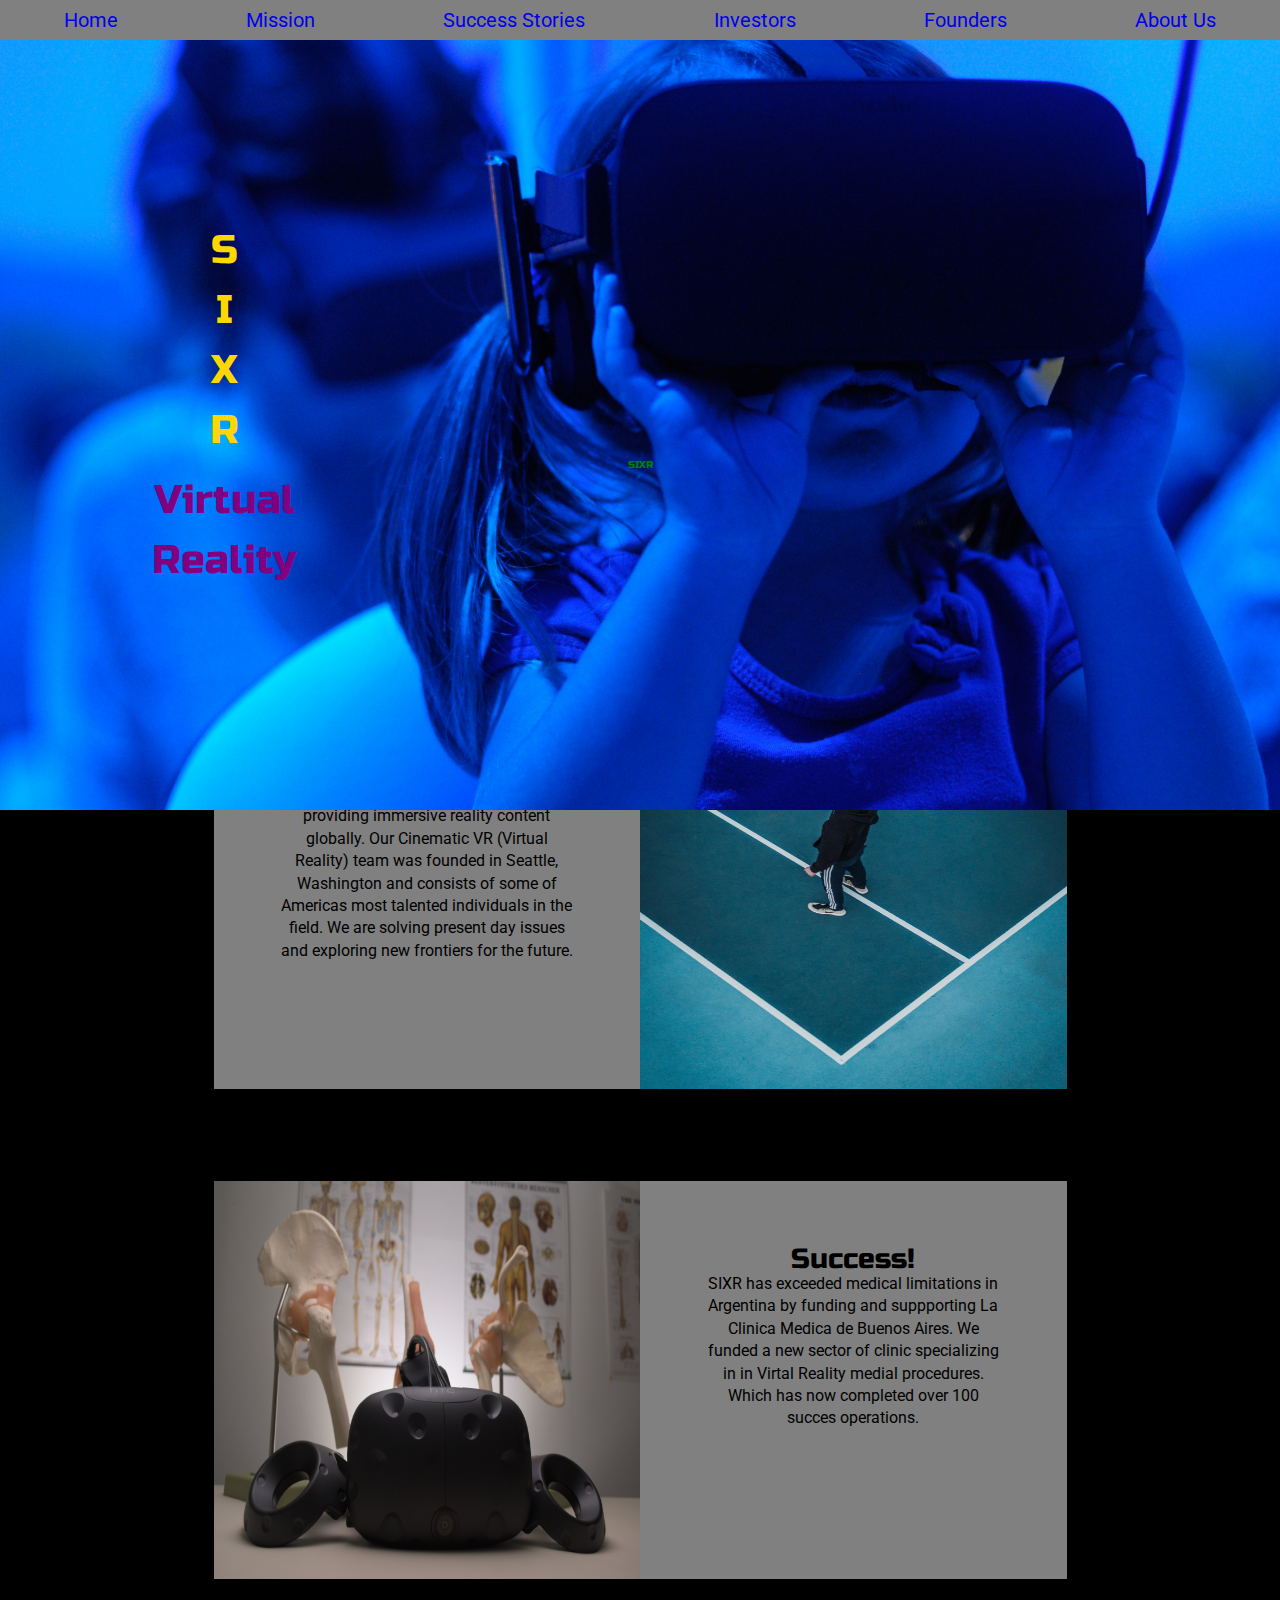
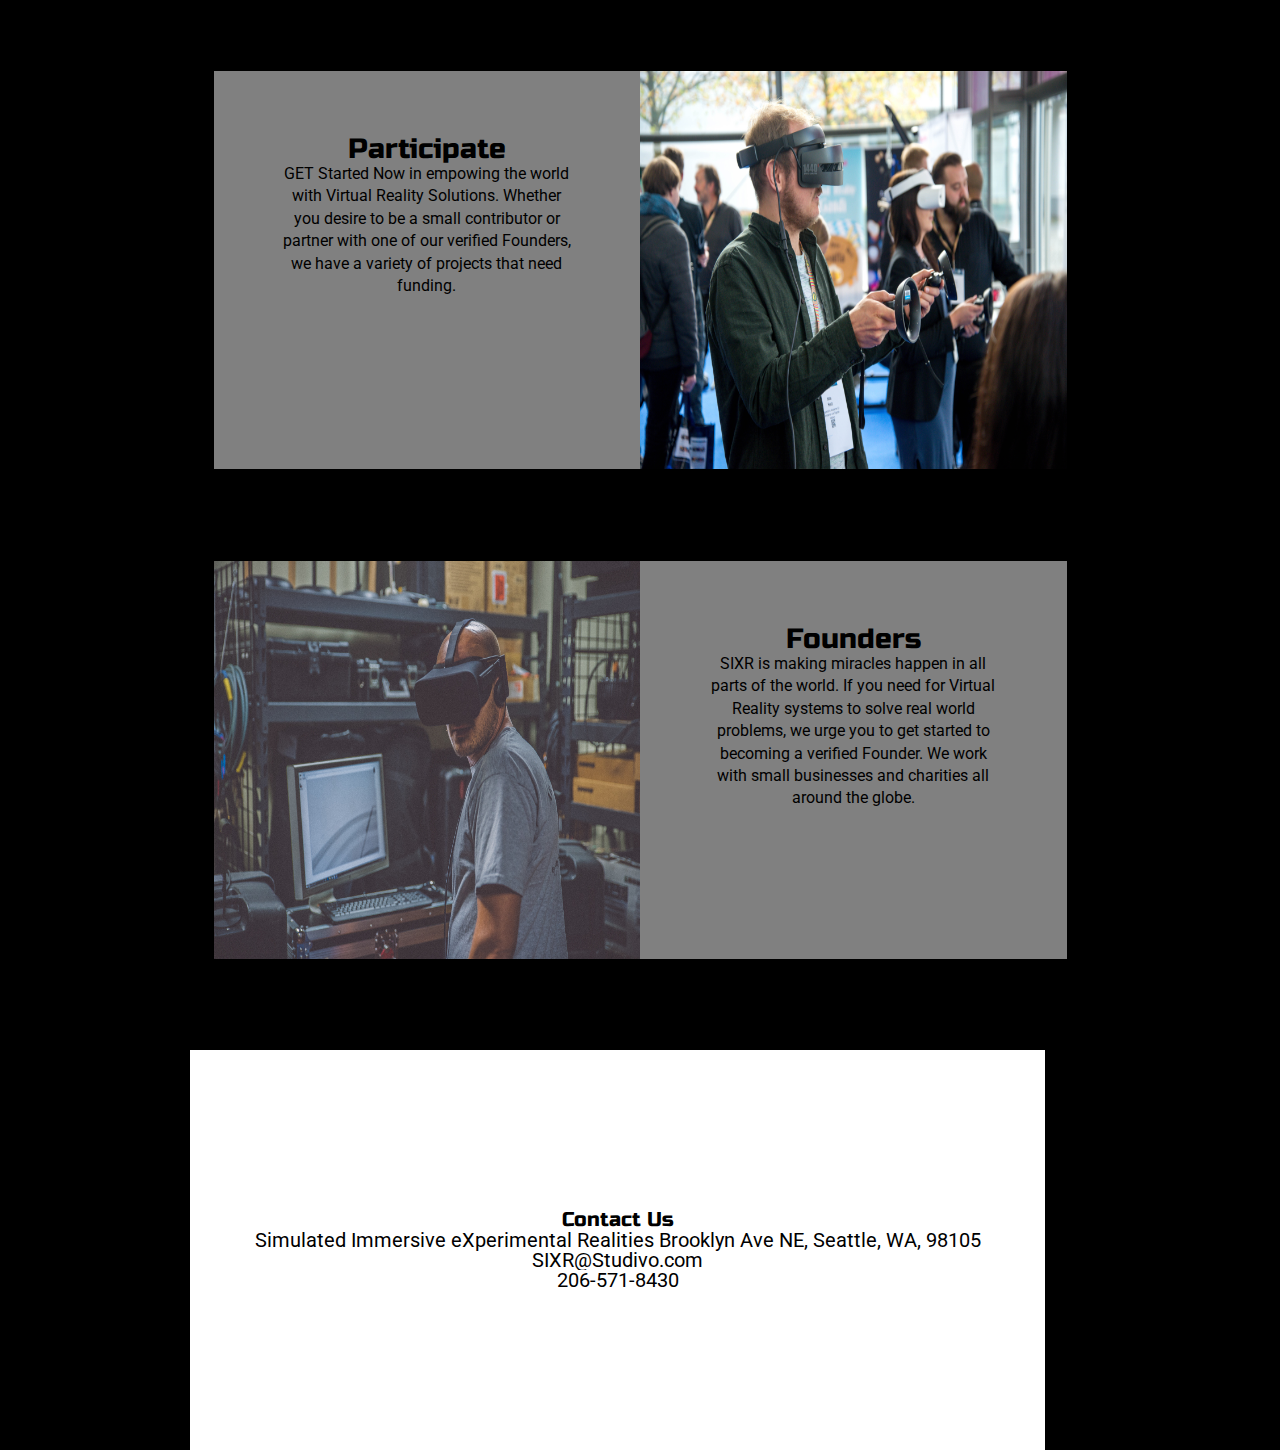
<file: index.html>
<!DOCTYPE html>

<html lang="en">
  <head>
    <meta charset="utf-8" />

    <title>VR Funding</title>

    <meta name="viewport" content="width=device-width, initial-scale=1.0" />

    <link
      href="https://fonts.googleapis.com/css?family=Russo+One|Ubuntu"
      rel="stylesheet"
    />
    <link
      href="https://fonts.googleapis.com/css?family=Roboto&display=swap"
      rel="stylesheet"
    />
    <link
      rel="stylesheet"
      href="https://cdnjs.cloudflare.com/ajax/libs/animate.css/3.7.2/animate.min.css"
    />

    <link href="css/index.css" rel="stylesheet" />
  </head>

  <body>
    <nav>
      <div class="nav-top">
        <a href="#">Home</a>
        <a href="#OurVision">Mission</a>
        <a href="#Success">Success Stories</a>
        <a href="#Investors">Investors</a>
        <a href="#Founders">Founders</a>
        <a href="about.html">About Us</a>
      </div>
    </nav>

    <section class="header">
      <div class="title-header">
        <h2 class="mob-title", style="color:gold">S</h2>
        <h2 class="mob-title", style="color:gold">I</h2>
        <h2 class="mob-title", style="color:gold">X</h2>
        <h2 class="mob-title", style="color:gold">R</h2>
        <h1 class="full-title", style="color:green; background: transparent">SIXR</h1>
        <h2>Virtual</h2>
        <h2>Reality</h2>
      </div>
    </section>

    <div class="container home">
      <section class="body-content-a">
        <div id="OurVision">
          <h3>Our Vision</h3>

          <p>
            SIXR is a social enterprise dedicated to providing immersive reality
            content globally. Our Cinematic VR (Virtual Reality) team was
            founded in Seattle, Washington and consists of some of Americas most
            talented individuals in the field. We are solving present day issues
            and exploring new frontiers for the future.
          </p>
        </div>
        <div class="image-body">
          <img
            src="img/images/martin-sanchez-JQ0YVavMKLo-unsplash.jpg"
            alt="doctor"
          />
        </div>
      </section>

      <section class="body-content-rev">
        <div id="Success">
          <h3>Success!</h3>

          <p>
            SIXR has exceeded medical limitations in Argentina by funding and
            suppporting La Clinica Medica de Buenos Aires. We funded a new
            sector of clinic specializing in in Virtal Reality medial
            procedures. Which has now completed over 100 succes operations.
          </p>
        </div>
        <div class="image-body">
          <img
            src="img/images/jesper-aggergaard-38Hg7GMTogo-unsplash.jpg"
            alt="doctor"
          />
        </div>
      </section>

      <section class="body-content">
        <div id="Investors">
          <h3>Participate</h3>

          <p>
            GET Started Now in empowing the world with Virtual Reality
            Solutions. Whether you desire to be a small contributor or partner
            with one of our verified Founders, we have a variety of projects
            that need funding.
          </p>
        </div>
        <div class="image-body">
          <img
            src="img/images/stephan-sorkin-NN9HQkDgguc-unsplash.jpg"
            alt="doctor"
          />
        </div>
      </section>

      <section class="body-content-rev">
        <div id="Founders">
          <h3>Founders</h3>

          <p>
            SIXR is making miracles happen in all parts of the world. If you
            need for Virtual Reality systems to solve real world problems, we
            urge you to get started to becoming a verified Founder. We work with
            small businesses and charities all around the globe.
          </p>
        </div>
        <div class="image-body">
          <img
            src="img/images/eddie-kopp-ZkRVjJivs9Q-unsplash.jpg"
            alt="doctor"
          />
        </div>
      </section>

      <footer id="About">
        <h2>Contact Us</h2>
        <address>
          Simulated Immersive eXperimental Realities Brooklyn Ave NE, Seattle,
          WA, 98105
        </address>
        <email> SIXR@Studivo.com</email>
        <phone>206-571-8430</phone>
      </footer>
    </div>
  </body>
</html>
</file>
<file: css/index.css>
/*parametric mix-in*/
/* http://meyerweb.com/eric/tools/css/reset/ 
   v2.0 | 20110126
   License: none (public domain)
*/
html,
body,
div,
span,
applet,
object,
iframe,
h1,
h2,
h3,
h4,
h5,
h6,
p,
blockquote,
pre,
a,
abbr,
acronym,
address,
big,
cite,
code,
del,
dfn,
em,
img,
ins,
kbd,
q,
s,
samp,
small,
strike,
strong,
sub,
sup,
tt,
var,
b,
u,
i,
center,
dl,
dt,
dd,
ol,
ul,
li,
fieldset,
form,
label,
legend,
table,
caption,
tbody,
tfoot,
thead,
tr,
th,
td,
article,
aside,
canvas,
details,
embed,
figure,
figcaption,
footer,
header,
hgroup,
menu,
nav,
output,
ruby,
section,
summary,
time,
mark,
audio,
video {
  margin: 0;
  padding: 0;
  border: 0;
  font-size: 100%;
  font: inherit;
  vertical-align: baseline;
}
/* HTML5 display-role reset for older browsers */
article,
aside,
details,
figcaption,
figure,
footer,
header,
hgroup,
menu,
nav,
section {
  display: block;
}
body {
  line-height: 1;
}
ol,
ul {
  list-style: none;
}
blockquote,
q {
  quotes: none;
}
blockquote:before,
blockquote:after,
q:before,
q:after {
  content: "";
  content: none;
}
table {
  border-collapse: collapse;
  border-spacing: 0;
}
* {
  box-sizing: border-box;
  background-color: black;
  padding: 0;
  margin: 0;
}
html {
  font-size: 62.5%;
}
html,
body {
  font-family: "Roboto", sans-serif;
}
h1,
h2,
h3,
h4,
h5 {
  font-family: "Russo One", sans-serif;
}
h2 {
  font-size: 3.2rem;
}
h3 {
  font-size: 2.8rem;
}
p {
  font-size: 1.6rem;
  line-height: 1.4;
}
.container {
  max-width: 900px;
  width: 100%;
  margin: 0 auto;
}
/* Fixed Layout 
.nav-top {
  width: 100%; //from 98
  margin: 0 auto;
  padding: 0;  //0  1%
 
  @media @phone{
      max-width: 100%;
      padding: 0;
  }
} 
.top {
  max-width: 100%;
  width: 100%;
  margin: 0 auto;
*/
.nav-top {
  max-width: 100%;
  width: 100%;
  padding: 0;
  height: 4rem;
  margin: 0 auto;
  position: fixed;
  z-index: 1;
  top: 0;
  display: flex;
  align-items: center;
  justify-content: space-around;
  background: grey;
}
@media (max-width: 500px) {
  .nav-top {
    max-width: 100%;
    padding: 0;
    flex-wrap: wrap;
    justify-content: center;
  }
}
.nav-top a {
  font-size: 2rem;
  text-decoration: none;
  background: grey;
}
@media (max-width: 500px) {
  .nav-top a {
    width: 50%;
    text-align: center;
  }
}
.header {
  margin: 0%;
  padding: 0%;
  height: 60rem;
}
.header .title-header {
  position: relative;
  display: flex;
  flex-direction: column;
  justify-content: center;
  align-items: center;
  background: url(../img/images/giu-vicente-FMArg2k3qOU-unsplash.jpg) no-repeat center center fixed;
  background-size: cover;
  height: 90vh;
}
.header .title-header h2 {
  max-width: 95%;
  margin-right: 65%;
  color: purple;
  padding: 1rem;
  background: transparent;
  font-size: 4rem;
}
.body-content,
.body-content-a {
  width: 95%;
  height: 400px;
  background: yellow;
  border: 1px solid black;
  margin: 10% auto;
  display: flex;
  justify-content: center;
  text-align: center;
}
@media (max-width: 500px) {
  .body-content,
  .body-content-a {
    flex-direction: column;
    align-items: center;
    width: 95%;
    padding-top: 10%;
  }
}
.body-content #OurVision,
.body-content-a #OurVision,
.body-content #Investors,
.body-content-a #Investors {
  width: 50%;
  background: grey;
  padding: 7.5%;
  display: flex;
  flex-direction: column;
}
@media (max-width: 500px) {
  .body-content #OurVision,
  .body-content-a #OurVision,
  .body-content #Investors,
  .body-content-a #Investors {
    width: 100%;
  }
}
.body-content #OurVision h3,
.body-content-a #OurVision h3,
.body-content #Investors h3,
.body-content-a #Investors h3,
.body-content #OurVision p,
.body-content-a #OurVision p,
.body-content #Investors p,
.body-content-a #Investors p {
  background: grey;
}
.body-content .image-body,
.body-content-a .image-body {
  width: 50%;
  background: purple;
}
@media (max-width: 500px) {
  .body-content .image-body,
  .body-content-a .image-body {
    width: 100%;
  }
}
.body-content .image-body img,
.body-content-a .image-body img {
  width: 100%;
  height: 100%;
  margin: auto;
}
.body-content-rev {
  width: 95%;
  height: 400px;
  background: yellow;
  border: 1px solid black;
  margin: 10% auto;
  flex-direction: row-reverse;
  display: flex;
  justify-content: center;
  text-align: center;
}
@media (max-width: 500px) {
  .body-content-rev {
    flex-direction: column;
    align-items: center;
    width: 95%;
  }
}
.body-content-rev #Success,
.body-content-rev #Founders {
  width: 50%;
  background: grey;
  padding: 7.5%;
}
@media (max-width: 500px) {
  .body-content-rev #Success,
  .body-content-rev #Founders {
    width: 100%;
  }
}
.body-content-rev #Success h3,
.body-content-rev #Founders h3,
.body-content-rev #Success p,
.body-content-rev #Founders p {
  background: grey;
}
.body-content-rev .image-body {
  width: 50%;
  background: purple;
}
@media (max-width: 500px) {
  .body-content-rev .image-body {
    width: 100%;
  }
}
.body-content-rev .image-body img {
  width: 100%;
  height: 100%;
  margin: auto;
}
footer {
  width: 95%;
  height: 400px;
  display: flex;
  justify-content: center;
  align-items: center;
  flex-direction: column;
  background: white;
}
@media (max-width: 500px) {
  footer {
    width: 95%;
    text-align: center;
    margin: 0 auto;
  }
}
footer h2,
footer email,
footer address,
footer phone {
  font-size: 2rem;
  background: white;
}
.nav-top {
  width: 100%;
  height: 4rem;
  position: fixed;
  z-index: 1;
  top: 0;
}
.nav-top .nav-top {
  width: 100%;
  margin: 0 auto;
  padding: 0 1%;
}
.nav-top nav {
  display: flex;
  justify-content: space-around;
  background: grey;
}
.nav-top nav a {
  font-size: 2rem;
  margin: 2rem;
  text-decoration: slateblue;
  background: grey;
}
.members {
  background-image: url(../img/images/pwall.jpg);
  background-color: transparent;
  width: 90%;
  margin: 20rem auto;
  padding: 0 1%;
  display: flex;
  justify-content: center;
  align-items: center;
  flex-direction: column;
}
.members .title {
  display: flex;
  justify-content: center;
  align-items: center;
  flex-direction: column;
  background-image: url(../img/images/pwall.jpg);
  padding: 5%;
}
.members .title h2 {
  background-image: url(../img/images/pwall.jpg);
  color: purple;
}
.members .title .pm,
.members .title .front,
.members .title .back,
.members .title .ui {
  width: 100%;
  display: flex;
  justify-content: center;
  align-items: space-around;
  flex-direction: row;
  background: grey;
  margin: 2rem auto;
}
@media (max-width: 500px) {
  .members .title .pm,
  .members .title .front,
  .members .title .back,
  .members .title .ui {
    width: 95%;
    flex-direction: column;
    justify-content: center;
    align-items: center;
  }
}
.members .title .pm .associate,
.members .title .front .associate,
.members .title .back .associate,
.members .title .ui .associate {
  background: white;
  color: blue;
  margin: 2%;
  padding: 2%;
  border: 2px solid silver;
}
.members .title .pm .associate img,
.members .title .front .associate img,
.members .title .back .associate img,
.members .title .ui .associate img {
  width: 20rem;
  height: 20rem;
}
.members .title .pm .associate h3,
.members .title .front .associate h3,
.members .title .back .associate h3,
.members .title .ui .associate h3,
.members .title .pm .associate a,
.members .title .front .associate a,
.members .title .back .associate a,
.members .title .ui .associate a {
  background: white;
}
</file>
